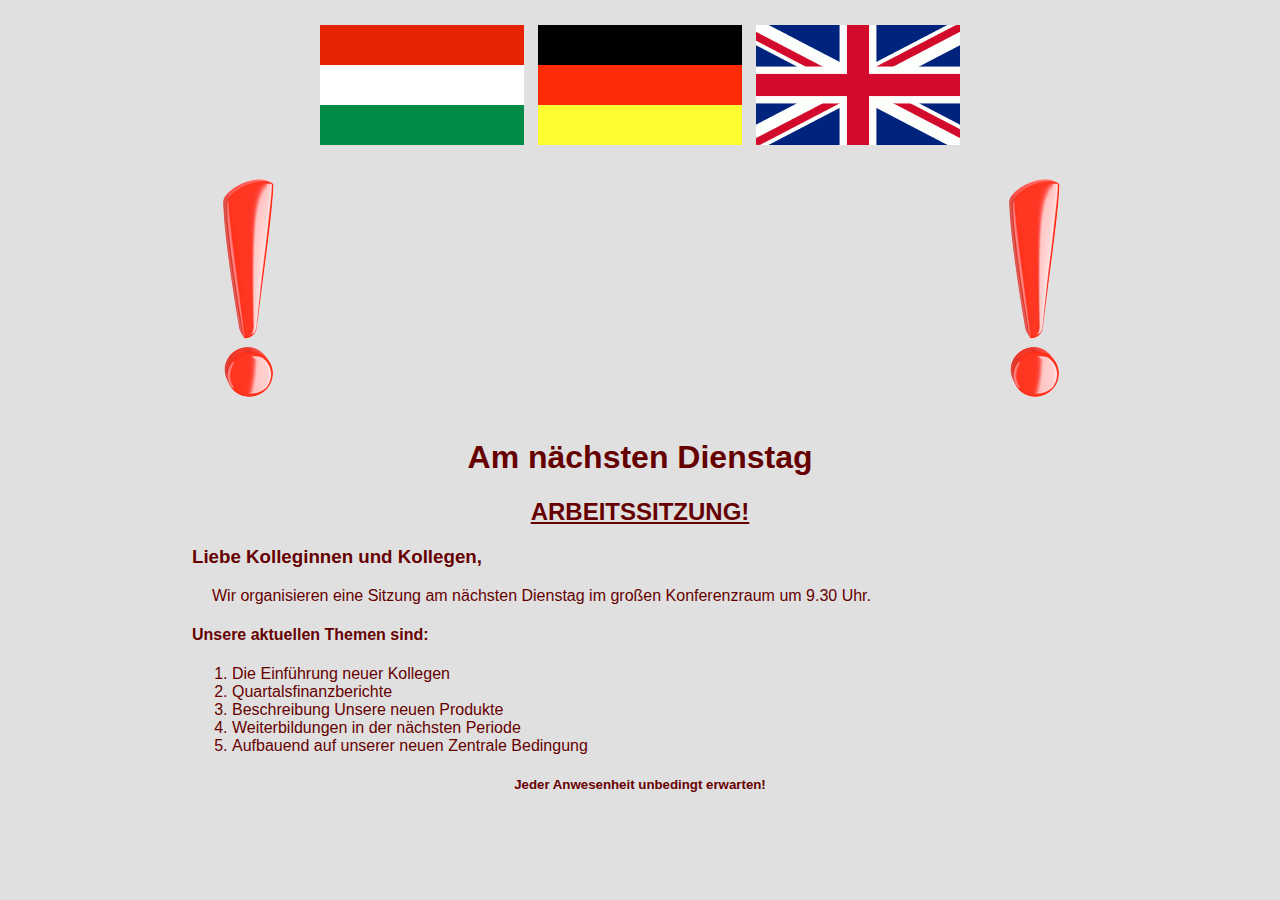
<file: index.html>
<!DOCTYPE html>

<html lang="de">

<head>

    <title>ARBEITSSITZUNG</title>
    <meta charset="utf8" />
    <link rel="stylesheet" type="text/css" href="style.css" />
</head>

<body>
    <div>
        <img src="hu.png" />
        <img src="de.png" />
        <img src="en.png" />
    </div>

    <img src="jel.png ">
    <img src="jel.png " id="koli">

    <h1 id="cim">Am nächsten Dienstag</h1>
    <h2 id="kakamatyi">ARBEITSSITZUNG!</h2>

    <h3>Liebe Kolleginnen und Kollegen,</h3>

    <p id="nem">Wir organisieren eine Sitzung am nächsten Dienstag im großen Konferenzraum um 9.30 Uhr.</p>

    <h4>Unsere aktuellen Themen sind:</h4>
    <ol>
        <li>Die Einführung neuer Kollegen</li>
        <li>Quartalsfinanzberichte</li>
        <li>Beschreibung Unsere neuen Produkte</li>
        <li>Weiterbildungen in der nächsten Periode</li>
        <li>Aufbauend auf unserer neuen Zentrale Bedingung</li>
    </ol>

    <h5 id="lol">Jeder Anwesenheit unbedingt erwarten!</h5>
</body>

</html>
</file>
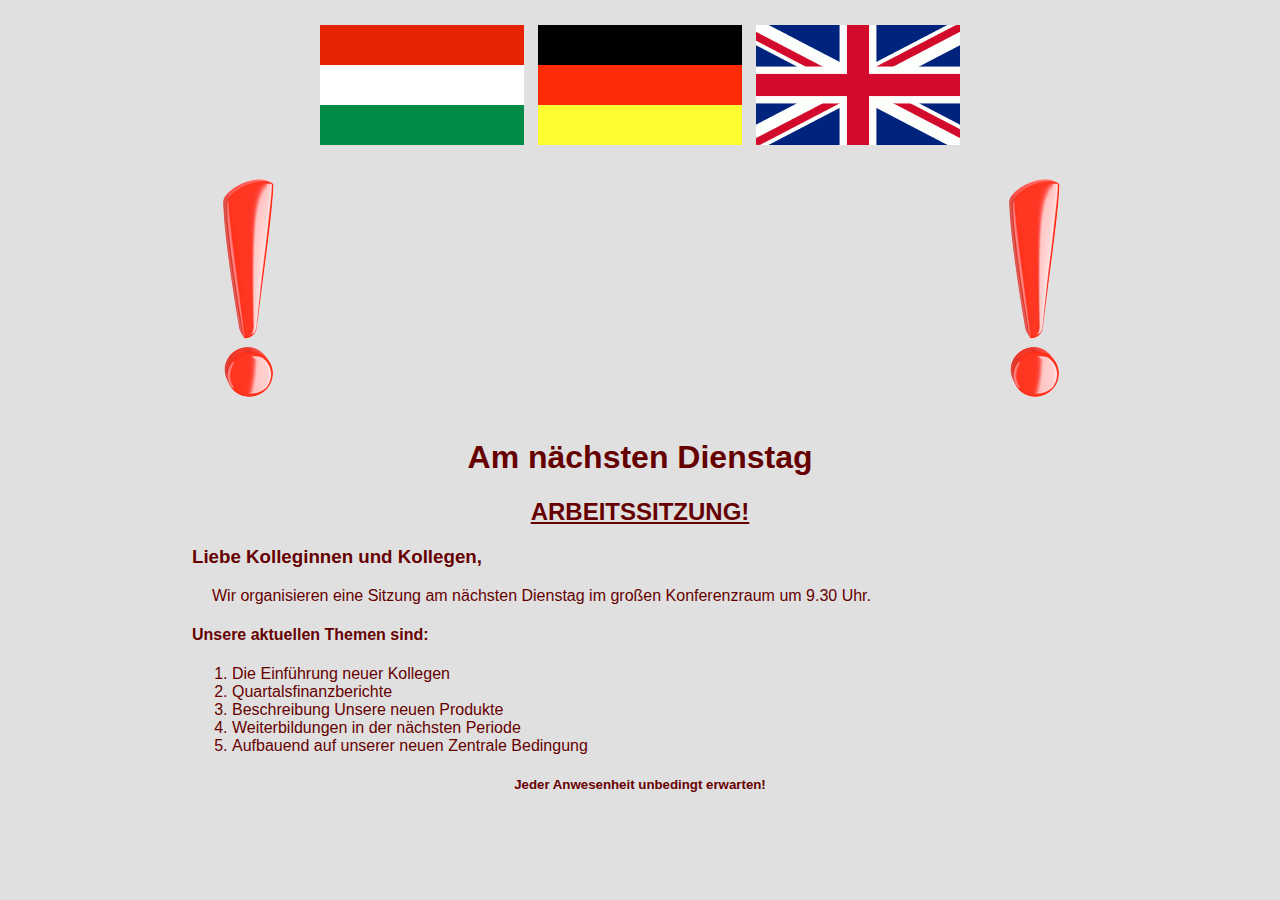
<file: workmeeting.html>
<!DOCTYPE html>

<html lang="de">

<head>

    <title>ARBEITSSITZUNG</title>
    <meta charset="utf8" />
    <link rel="stylesheet" type="text/css" href="style.css" />
</head>

<body>
    <div>
        <img src="hu.png" />
        <img src="de.png" />
        <img src="en.png" />
    </div>

    <img src="jel.png ">
    <img src="jel.png " id="koli">

    <h1 id="cim">Am nächsten Dienstag</h1>
    <h2 id="kakamatyi">ARBEITSSITZUNG!</h2>

    <h3>Liebe Kolleginnen und Kollegen,</h3>

    <p id="nem">Wir organisieren eine Sitzung am nächsten Dienstag im großen Konferenzraum um 9.30 Uhr.</p>

    <h4>Unsere aktuellen Themen sind:</h4>
    <ol>
        <li>Die Einführung neuer Kollegen</li>
        <li>Quartalsfinanzberichte</li>
        <li>Beschreibung Unsere neuen Produkte</li>
        <li>Weiterbildungen in der nächsten Periode</li>
        <li>Aufbauend auf unserer neuen Zentrale Bedingung</li>
    </ol>

    <h5 id="lol">Jeder Anwesenheit unbedingt erwarten!</h5>
</body>

</html>
</file>
<file: style.css>
body {
    background-color: #E0E0E0;
    color: #660000;
    font-family: Arial;
    width: 70%;
    margin: 20px auto;
}

img {
    margin: 5px;
    clear: ;
}

#cim {
    text-align: center;
}

#kakamatyi {
    text-align: center;
    text-decoration: underline;
}

#lol {
    text-align: center;
}

#nem {
    margin-left: 20px;
}

#koli {
    float: right;
}

div {
    text-align: center;
}
</file>
